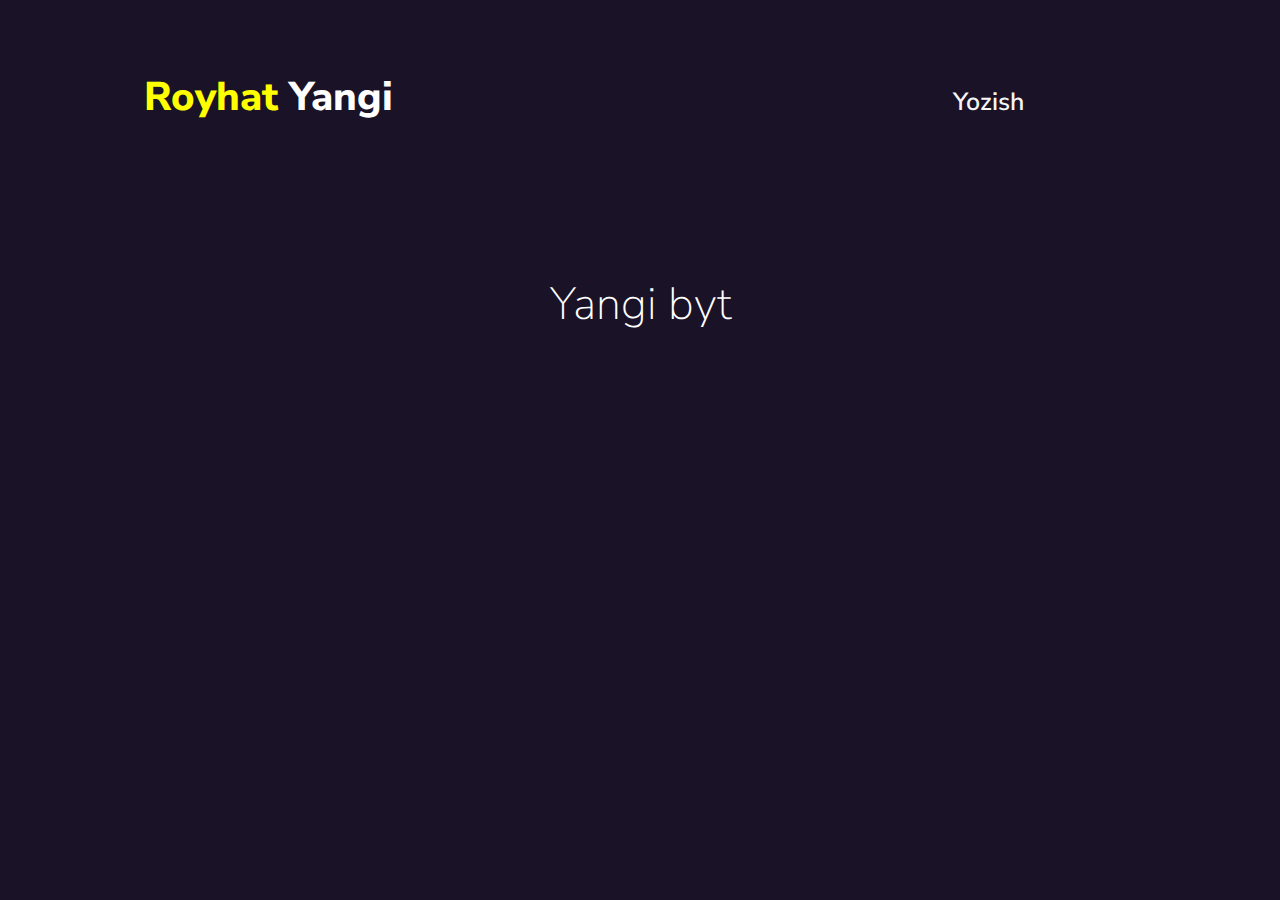
<file: index.html>
<!DOCTYPE html>
<html lang="en">
  <head>
    <meta charset="UTF-8" />
    <meta http-equiv="X-UA-Compatible" content="IE=edge" />
    <meta name="viewport" content="width=device-width, initial-scale=1.0" />
    <meta http-equiv="X-UA-Compatible" content="IE=7" />
    <menu type="context"></menu>
    
    <title>ROYHATLAR</title>
    <link rel="stylesheet" href="./css/style.css" />

  </head>
  <body>
    <div id="root">
      <div id="main">
        <div class="main-head-container" id="main-head-container">
          <p id="heading"><span>Royhat</span> Yangi</p>
          <button class="add-card-btn" id="add-card-btn">
            <span id="add-btn" class="add-btn">
              <i class="uil uil-plus-circle"></i
            ></span>
            <span id="add-btn-text">Yozish</span>
          </button>
        </div>
        <p class="no-item" id="no-item">Yangi byt</p>
      </div>
      <div class="main-2" id="main-2">
        <div class="main-head-container-2" id="main-head-container-2">
          <p onclick="back()"><strong id="back-text"></strong></p>
          <button id="add-card-btn-2" class="btn-2 add-card-btn">
            <span class="add-btn-2"
              ><img src="./img/add.jpg" alt="add" width="25" height="25"
            /></span>
            <span id="add-btn-text-2">Saqlangan sozlar</span>
          </button>
        </div>
      </div>
      <div class="cards-container" id="cards-container"></div>
      <div
        class="popup-container"
        id="popup-container"
        id="add-new-list-border"
      >
        <div class="popup" id="popup">
          <h2>Yangi debloyit</h2>
          <input type="text" id="card-name" placeholder="Enter Task Name..." />
          <!-- <textarea
          id="card-description"
          placeholder="Enter Card Description..."
        ></textarea> -->
          <button id="add-card" onclick="newAddCard()">Saqlash</button>
          <button id="cancel" onclick="closeAddCardPopup()">Ochirish</button>
        </div>
      </div>

    

      <div class="popup3-container" id="popup3-container">
        <div class="popup3">
          <h2>Ochirvor mochimosiz</h2>
          <input
            type="text"
            id="sub-item-name"
            placeholder="Enter Item Name..."
          />

          <button id="add-sub-items" onclick="addContentToCard()">Saqlash</button>
          <button id="cancel-sub-items" onclick="removeAddContentToCardPopup()">
            Ochirish
          </button>
        </div>
      </div>

      <div id="card-title"></div>
      <div id="card-container"></div>

  

      <script src="./main.js"></script>
    </div>
  </body>
</html>
</file>
<file: css/style.css>
@import url("https://fonts.googleapis.com/css2?family=Nunito+Sans:wght@300;400;500;600;700;800;900&display=swap");

/* Default Style */
* {
  margin: 0;
  padding: 0;
}
/* ==== style for body ==== */

body {
  background-color: rgb(26, 18, 39);
  color: #fff;
  font-family: "Nunito Sans", sans-serif;
}
/* ======= style for root ======= */
#root {
  margin: 10px;
  /* background-color: #ff4800; */
}
/* ==== style for main, main-2 id ==== */
#main,
#main-2 {
  padding: 10px;
}
/* ==== style for container ==== */
#main-head-container,
#main-head-container-2 {
  font-size: 30px;
  margin-top: 50px;
  /* background-color: #4caf50; */
  /* display: flex;
    justify-content: space-between; */
  display: flex;
  flex-wrap: wrap;
}
.add-card-btn {
  position: absolute;
  right: 10%;
  top: 80px;
  margin-bottom: 10px;
}
.uil-plus-circle {
  font-size: 40px;
  color: #fff;
  display: flex;
}
#main-head-container-2 {
  display: none;
}
#main-head-container p,
#main-head-container-2 p {
  margin-left: 10%;
  color: #fff;
  /* text-shadow: 2px 1px #a18d8d; */
  font-size: 40px;
  font-family: "Nunito Sans", sans-serif;
  font-weight: 800;
}
#heading span {
  color: yellow;
}
#head-1 {
  font-weight: 700;
}

#new-text {
  display: none;
}
#main-head-container button,
#main-head-container-2 button {
  margin-right: 10%;
  background-color: transparent;
  border: transparent;
  display: flex;
  flex-wrap: wrap;
  gap: 3px;
}
/* ==== style for h1 ==== */

/* #main-head-container .btn,
#main-head-container-2 .btn-2 {
  width: auto;
  height: auto;
  border-radius: 5px;
  font-size: 22px;  
} */
/* ==== style for btn text ======= */
#add-btn-text,
#add-btn-text-2 {
  color: #f5f5f5;
  font-size: 25px;
  text-align: center;
  margin-top: 5px;
  font-family: "Nunito Sans", sans-serif;
  font-weight: 600;
}
/* ==== style for add-btn ==== */
#main-head-container .add-btn img,
#main-head-container-2 .add-btn-2 img {
  border-radius: 50%;
  font-family: "Nunito Sans", sans-serif;
}
.no-item {
  /* background-color: #f44336; */
  width: auto;
  height: 200px;
  display: flex;
  justify-content: center;
  padding-top: 100px;
  margin-top: 50px;
  font-size: 45px;
  font-weight: 200;
  font-family: "Nunito Sans", sans-serif;
}

.cards-container {
  display: flex;
  flex-wrap: wrap;
  gap: 50px;
  margin-top: 50px;
  justify-content: center;
}
.card {
  background-color: white;
  border-radius: 10px;
  box-shadow: 0 2px 10px rgba(204, 194, 194, 0.846);
  padding-left: 15px;
  padding-right: 15px;
  padding-top: 20px;
  width: 280px;
  color: #000;
}

.card h2 {
  margin-bottom: 10px;
  text-align: center;
}

/* .card p {
    margin-bottom: 20px;
    text-align: center;  
  } */

.card ul {
  padding-top: 5px;
  height: 300px;
  overflow-y: auto;
  margin-top: 10px;
}

.card li {
  margin-bottom: 8px;
  display: flex;
  text-align: center;
}
.card li span {
  margin-top: 10px;
  width: 50%;
  text-align: center;
}
.btn-left {
  width: 50%;
}

.card .edit-btn {
  margin-top: 20px;
  margin-left: 30%;
  font-size: 20px;
  border-radius: 50%;
  border: none;
  width: auto;
  height: auto;
  background-color: #fff;
  font-weight: bold;
}
.card .delete-btn {
  margin-top: 20px;
  font-size: 20px;
  width: auto;
  height: auto;
  border-radius: 50%;
  background-color: #fff;
  border: none;
  font-weight: bold;
}
.card .add-sub-item-btn {
  font-size: 20px;
  color: #fff;
  width: 33px;
  height: 33px;
  font-weight: bold;
  background-color: blue;
  border-radius: 50%;
}

.card .sub-btn {
  width: 25px;
  height: 30px;
}

#addtask-plus {
  background-image: url(./img/add.jpg);
  background-size: contain;
  height: 35px;
  width: 35px;
  background-repeat: no-repeat;
  border-radius: 50%;
}
/* ==== style for popup-container ==== */
.popup-container,
.popup2-container,
.popup3-container {
  display: none;
  position: fixed;
  top: 0;
  left: 0;
  width: 100%;
  height: 100%;
  background-color: rgba(0, 0, 0, 0.5);
  z-index: 1;
}

.popup,
.popup2,
.popup3 {
  background-color: white;
  border-radius: 10px;
  box-shadow: 0 2px 10px rgba(0, 0, 0, 0.1);
  padding: 20px;
  position: absolute;
  top: 50%;
  left: 50%;
  transform: translate(-50%, -50%);
  width: 400px;
}

.popup h2,
.popup2 h2,
.popup3 h2 {
  margin-bottom: 10px;
  color: #ff4800;
}

.popup input,
.popup2 input,
.popup3 input,
.popup textarea,
.popup2 textarea,
.popup3 textarea {
  display: block;
  width: 100%;
  margin-bottom: 20px;
  padding: 10px;
  border-radius: 5px;
  border: none;
  resize: none;
}

.popup button,
.popup2 button,
.popup3 button {
  display: inline-block;
  padding: 10px 20px;
  background-color: #f5f5f5;
  border: none;
  border-radius: 5px;
  cursor: pointer;
  margin-right: 10px;
}

.popup #add-card,
.popup2 #add-item,
.popup3 #add-sub-items {
  background-color: #4caf50;
  color: white;
}

 {
  background-color: #f44336;
  color: white;
}
.editing {
  color: #065c09;
}
.deleting {
  color: red;
}
.done {
  background-color: #fff;
  border: none;
}
.dones {
  border: 1px solid grey;
  color: #fff;
  border-radius: 50%;
}
strong {
  color: rgb(255, 252, 77);
}

/* ====== Styles for footer ========== */
footer {
  margin-top: 50px;
  display: flex;
  justify-content: center;
}
footer a {
  text-decoration: none;
  color: #ff4800;
}
footer a:hover {
  color: #4caf50;
}
.item-content-buttons {
  text-align: center;
}
.done {
  margin-top: 5px;
  border-radius: 50%;
}
</file>
